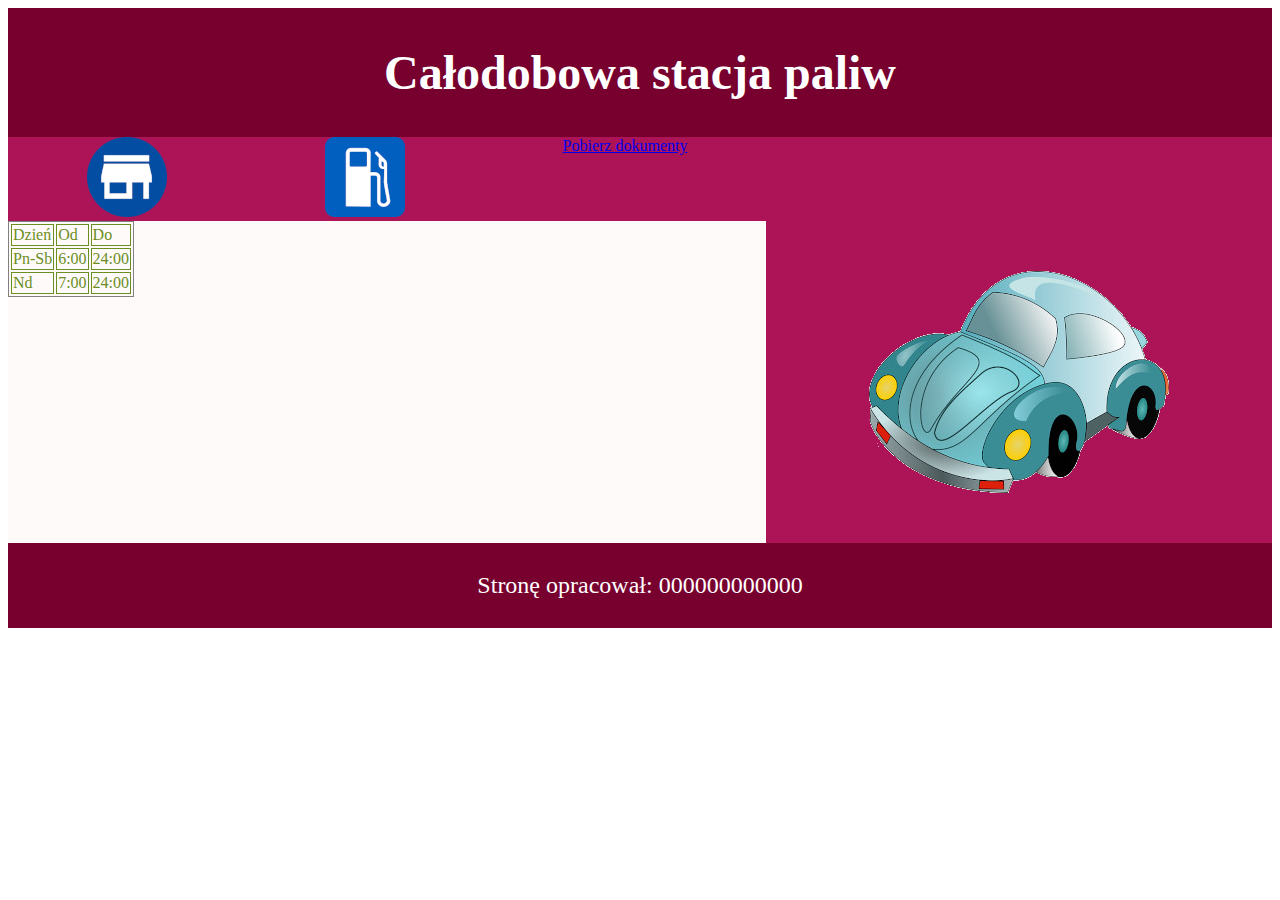
<file: index.html>
<!DOCTYPE html>
<html lang="pl">
<head>
    <meta charset='utf-8'>
    <meta http-equiv='X-UA-Compatible' content='IE=edge'>
    <title>Stacja paliw</title>
    <meta name='viewport' content='width=device-width, initial-scale=1'>
    <link rel='stylesheet' type='text/css' media='screen' href='styl2.css'>
    <!-- https://egzamin-informatyk.pl/arkusz-praktyczny-inf03-2022-06-02/#google_vignette -->
    <script></script>
</head>
<body>
    <header id="baner"><h1>Całodobowa stacja paliw</h1></header>
    <section id="menu">
        <div id="ikony">
            <a href="index.html"><img src="home.png"></a> 
            <a href="obliczenia.html"><img src="znak.png"></a> 
            <a href="kwerendy.txt">Pobierz dokumenty</a>
        </div>
    </section>
    <div id="blok">
    <section id="bl">
        <table>
            <tr>
                <td>Dzień</td>
                <td>Od</td>
                <td>Do</td>
            </tr>
            <tr>
                <td>Pn-Sb</td>
                <td>6:00</td>
                <td>24:00</td>
            </tr>
            </tr>
                <td>Nd</td>
                <td>7:00</td>
                <td>24:00</td>
            </tr>
        </table>
    </section>
    <aside id="bp">
        <img id="zdj"src="samochod.png" alt="samochód">
    </aside>
    </div>
    <footer>
        <p>Stronę opracował: 000000000000</p>
    </footer>
</body>
</html>
</file>
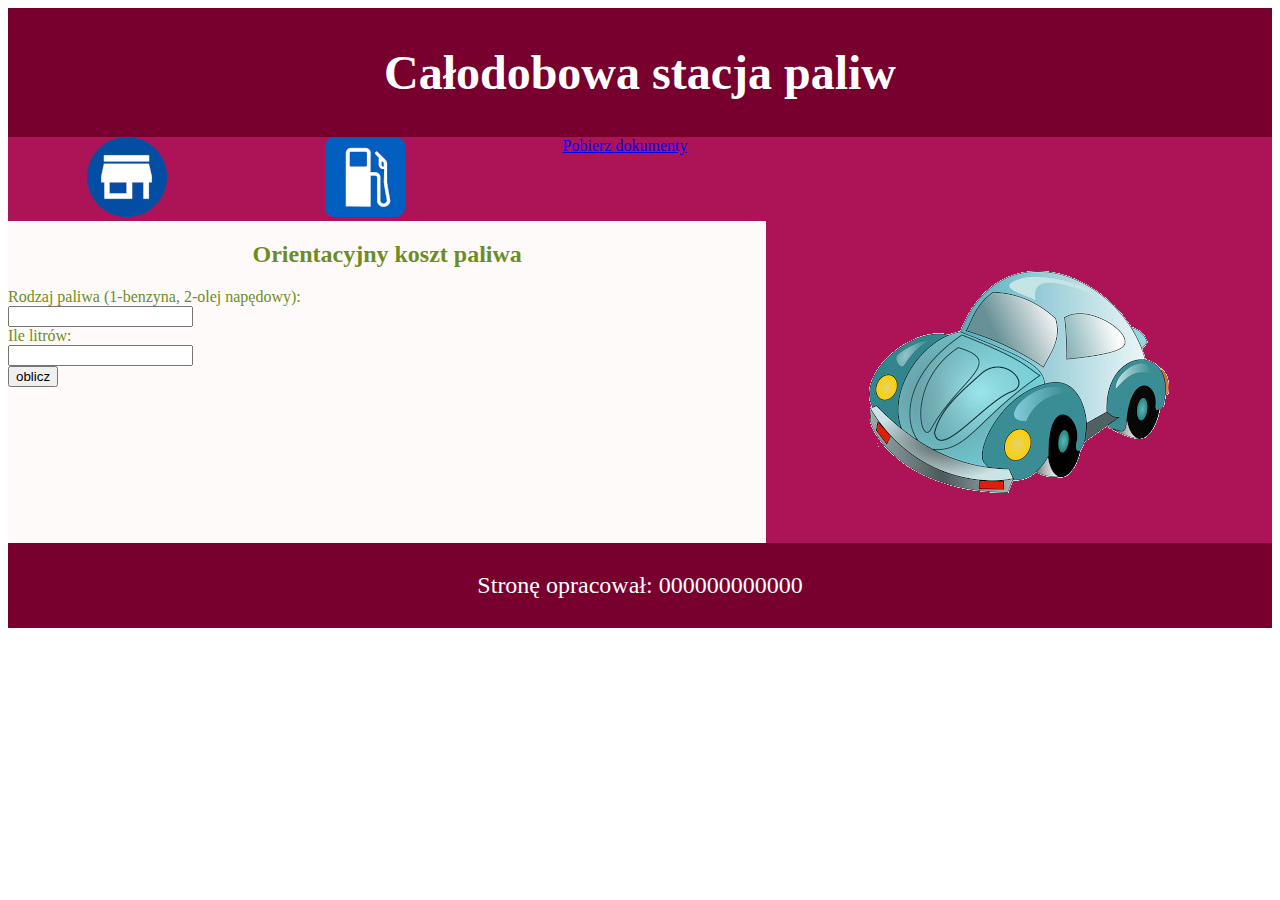
<file: obliczenia.html>
<!DOCTYPE html>
<html lang="pl">
<head>
    <meta charset='utf-8'>
    <meta http-equiv='X-UA-Compatible' content='IE=edge'>
    <title>Stacja paliw</title>
    <meta name='viewport' content='width=device-width, initial-scale=1'>
    <link rel='stylesheet' type='text/css' media='screen' href='styl2.css'>
    <!-- https://egzamin-informatyk.pl/arkusz-praktyczny-inf03-2022-06-02/#google_vignette -->
    <script>
        function licz()
        {
            let l1=parseFloat(formularz.l1.value);
            let l2=parseFloat(formularz.l2.value);
            if(l1==1)
            {
                document.getElementById('wynik').innerHTML = "koszt paliwa: "+(l2*4)+" zł"
            }
            if(l1==2)
            {
                document.getElementById('wynik').innerHTML = "koszt paliwa: "+(l2*3.5)+" zł"
                
            }
            if(l1!=1&&l1!=2)
            {
                document.getElementById('wynik').innerHTML = "koszt paliwa: 0 zł"
            }
        }
    </script>
</head>
<body>
    <header id="baner"><h1>Całodobowa stacja paliw</h1></header>
    <section id="menu">
        <div id="ikony">
            <a href="index.html"><img src="home.png"></a> 
            <a href="obliczenia.html"><img src="znak.png"></a> 
            <a href="kwerendy.txt">Pobierz dokumenty</a>
        </div>
    </section>
    <div id="blok">
        <section id="bl">
            <form name="formularz">
                <h2 id="ngl">Orientacyjny koszt paliwa</h2>
                Rodzaj paliwa (1-benzyna, 2-olej napędowy):<br> <input type="number" name="l1"><br>
                Ile litrów:<br> <input type="number" name="l2"><br>
                <input type="button" value="oblicz" onclick="licz()"><br>
                <div id="wynik"> </div>
            </form>
            
        </section>
        <aside id="bp">
            <img id="zdj"src="samochod.png" alt="samochód">
        </aside>
    </div>
    <footer>
        <p>Stronę opracował: 000000000000</p>
    </footer>
</body>
</html>
</file>
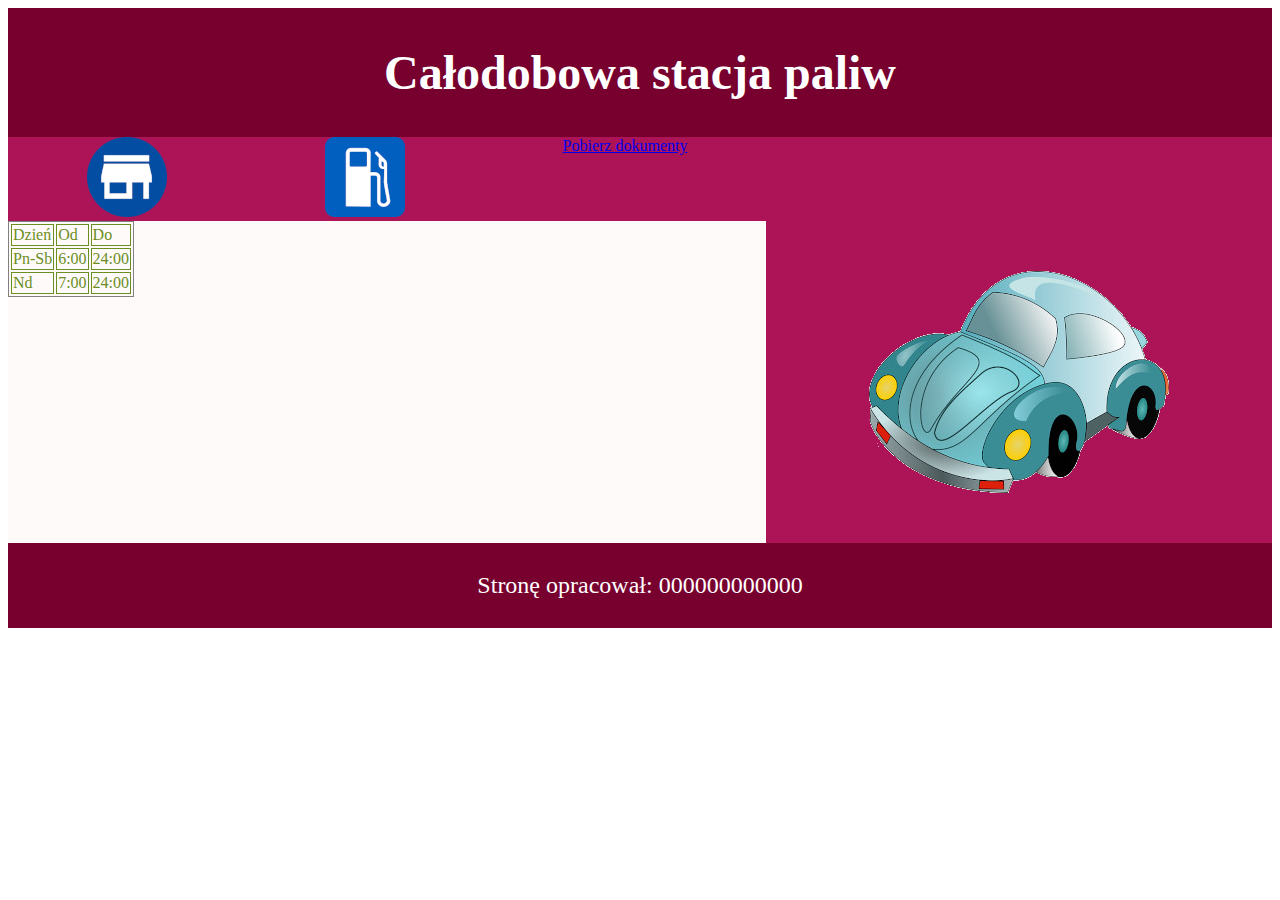
<file: stacja.html>
<!DOCTYPE html>
<html lang="pl">
<head>
    <meta charset='utf-8'>
    <meta http-equiv='X-UA-Compatible' content='IE=edge'>
    <title>Stacja paliw</title>
    <meta name='viewport' content='width=device-width, initial-scale=1'>
    <link rel='stylesheet' type='text/css' media='screen' href='styl2.css'>
    <!-- https://egzamin-informatyk.pl/arkusz-praktyczny-inf03-2022-06-02/#google_vignette -->
    <script></script>
</head>
<body>
    <header id="baner"><h1>Całodobowa stacja paliw</h1></header>
    <section id="menu">
        <div id="ikony">
            <a href="stacja.html"><img src="home.png"></a> 
            <a href="obliczenia.html"><img src="znak.png"></a> 
            <a href="kwerendy.txt">Pobierz dokumenty</a>
        </div>
    </section>
    <div id="blok">
    <section id="bl">
        <table>
            <tr>
                <td>Dzień</td>
                <td>Od</td>
                <td>Do</td>
            </tr>
            <tr>
                <td>Pn-Sb</td>
                <td>6:00</td>
                <td>24:00</td>
            </tr>
            </tr>
                <td>Nd</td>
                <td>7:00</td>
                <td>24:00</td>
            </tr>
        </table>
    </section>
    <aside id="bp">
        <img id="zdj"src="samochod.png" alt="samochód">
    </aside>
    </div>
    <footer>
        <p>Stronę opracował: 000000000000</p>
    </footer>
</body>
</html>
</file>
<file: styl2.css>
body{
    font-family: 'Cambria';
    text-align: center;
}
footer,#baner{
    background-color: rgb(120, 0, 46);
    color: white;
    padding: 5px;
    font-size: 150%;
}
#menu{
    background-color: rgb(173, 20, 87);
    text-align: left;
}
#ikony{
    width: 60%;
    display: flex;
    justify-content: space-around;
    float: bottom;
}
#blok{
    display: flex;
}
#bl{
    background-color: snow;
    color: olivedrab;
    width: 60%;
    height: 322px;
    text-align: left;
}
#bp{
    background-color: rgb(173, 20, 87);
    width: 40%;
    height: 322px;
}
#zdj {
    margin: 40px;
    padding: 10px;
}
#zdj:hover{
    border-style: dotted;
    border-width: 1px;
    border-color: yellowgreen;
}
table,tr,td{
    border-style: solid;
    border-width: 1px;
    color: olivedrab;
}
#ngl{
    text-align: center;
}
</file>
